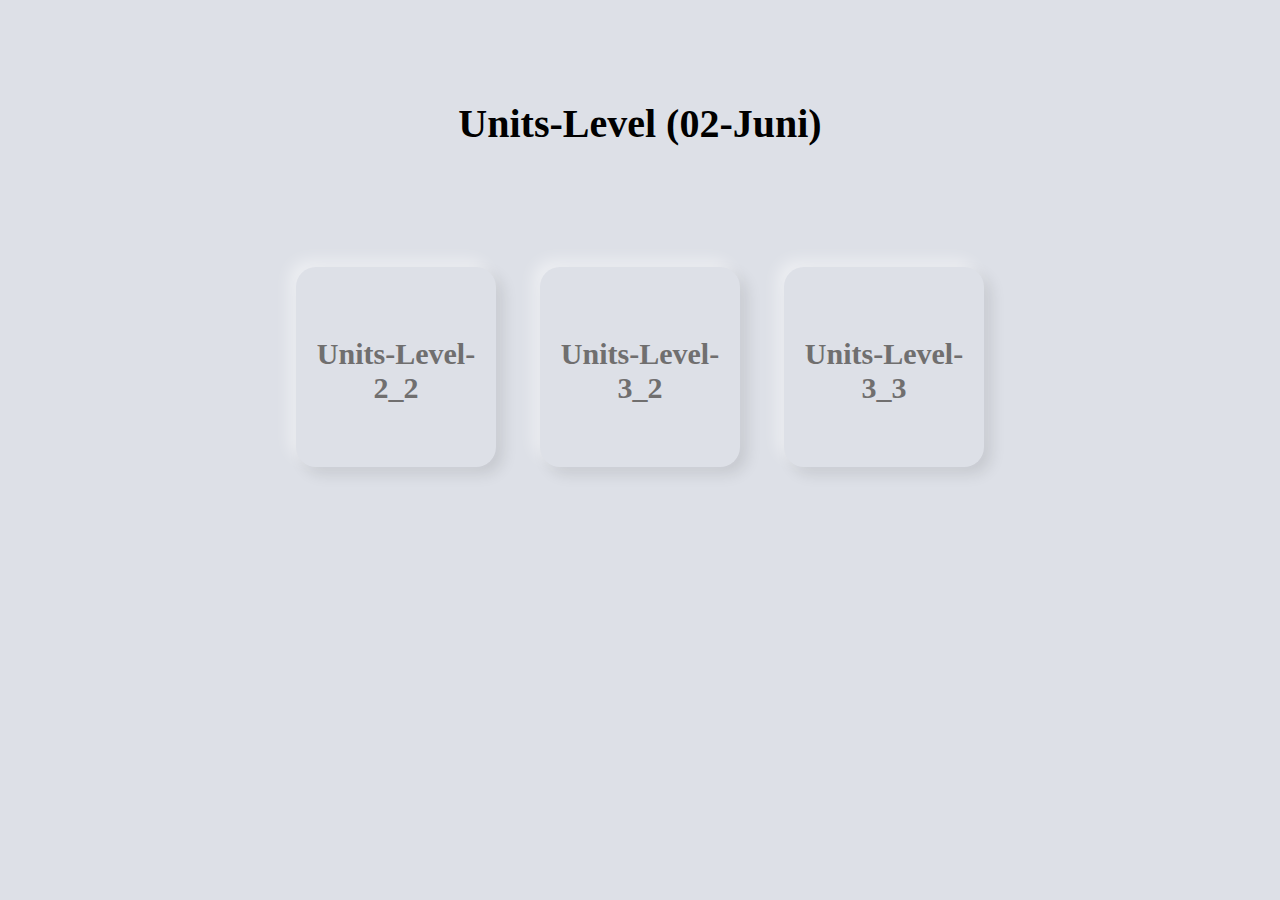
<file: index.html>
<!DOCTYPE html>
<html lang="en">
<head>
    <meta charset="UTF-8">
    <meta http-equiv="X-UA-Compatible" content="IE=edge">
    <meta name="viewport" content="width=device-width, initial-scale=1.0">
    <link rel="stylesheet" href="./assets/css/style.css">
    <title>Document</title>
</head>
<body>
    <p>Units-Level (02-Juni)</p>
    <div><a href="./assets/html/index-2_2.html">Units-Level-2_2</a></div>
    <div><a href="./assets/html/index-3_2.html">Units-Level-3_2</a></div>
    <div><a href="./assets/html/index-3_3.html">Units-Level-3_3</a></div>
</body>
</html>
</file>
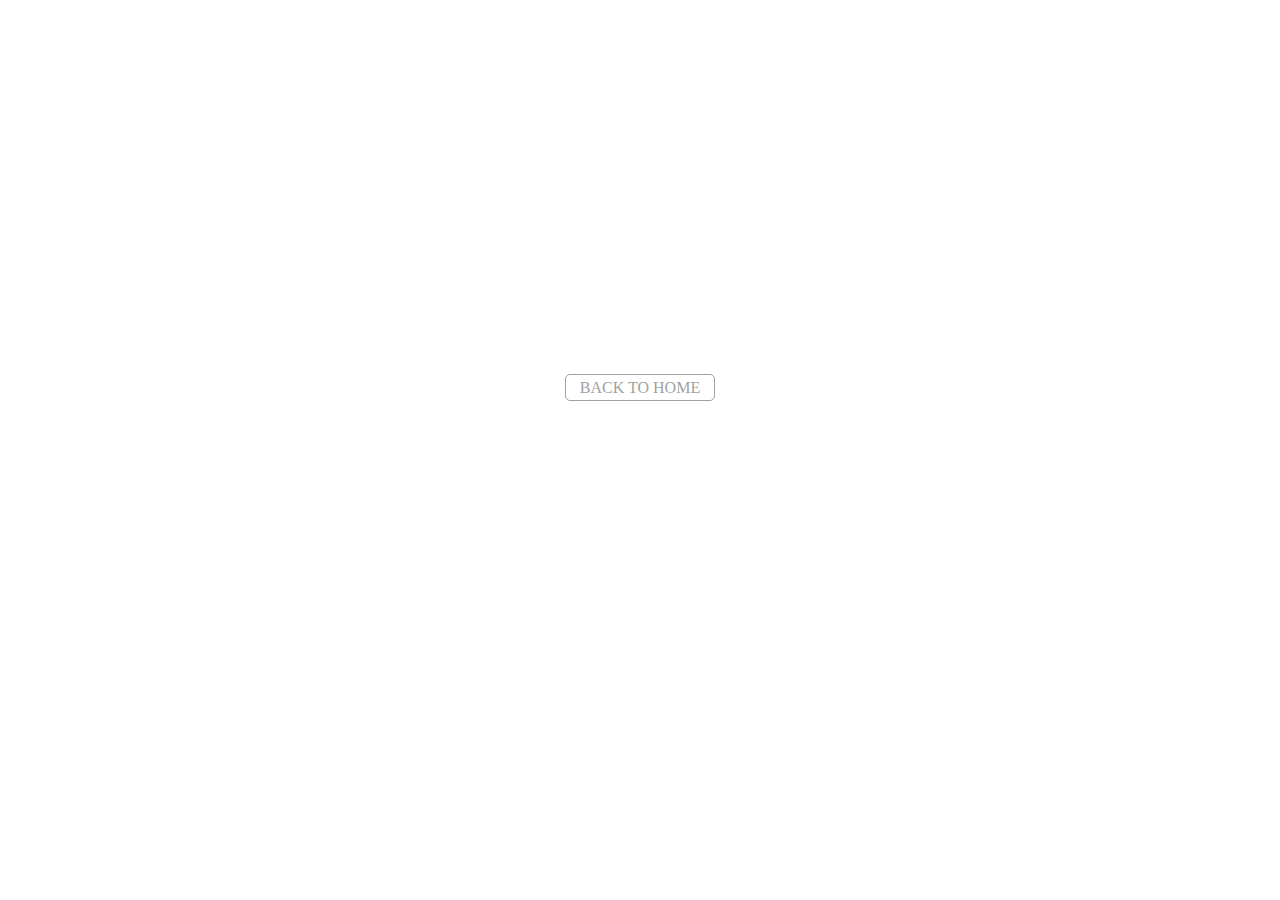
<file: assets/html/index-2_2.html>
<!DOCTYPE html>
<html lang="en">
<head>
    <meta charset="UTF-8">
    <meta http-equiv="X-UA-Compatible" content="IE=edge">
    <meta name="viewport" content="width=device-width, initial-scale=1.0">
    <link rel="stylesheet" href="../css/style-2_2.css">
    <title>Document</title>
</head>
<body>
    <main>
        <p>First, solve the problem. Than, write <br>
        the code. <br>
        (John Johnson)
        </p>
        <div><a href="../../index.html">BACK TO HOME</a></div>
    </main>
</body>
</html>
</file>
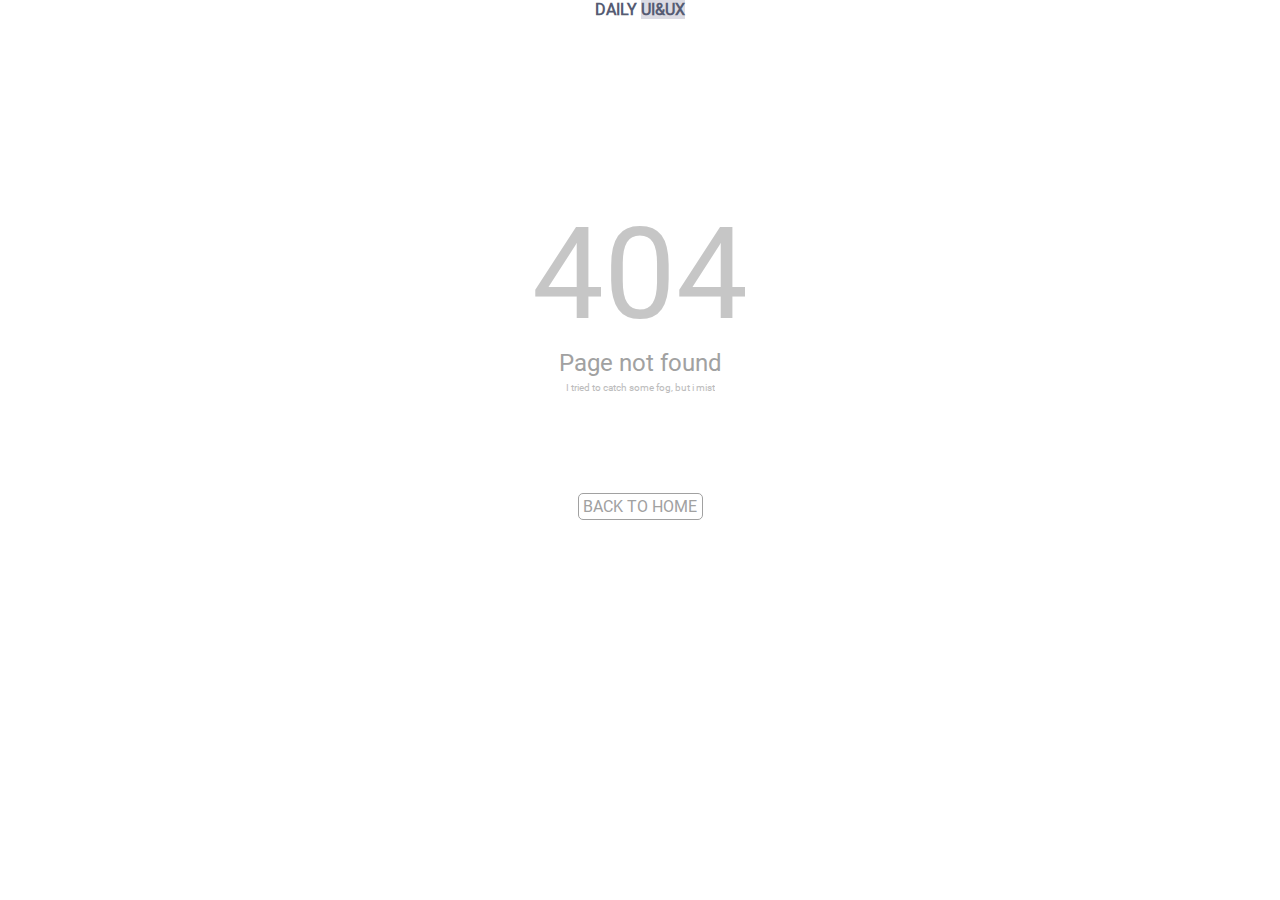
<file: assets/html/index-3_2.html>
<!DOCTYPE html>
<html lang="en">
<head>
    <meta charset="UTF-8">
    <meta http-equiv="X-UA-Compatible" content="IE=edge">
    <meta name="viewport" content="width=device-width, initial-scale=1.0">
    <link rel="stylesheet" href="../css/style-3_2.css">
    <title>Document</title>
</head>
<body>
    <h2>DAILY <span>UI&UX</span></h2>
    <main>
        <p class="Eror404">404</p>
        <p class="title">Page not found</p>
        <p class="info">I tried to catch some fog, but i mist</p>
        <a href="../../index.html">BACK TO HOME</a>
    </main>
</body>
</html>
</file>
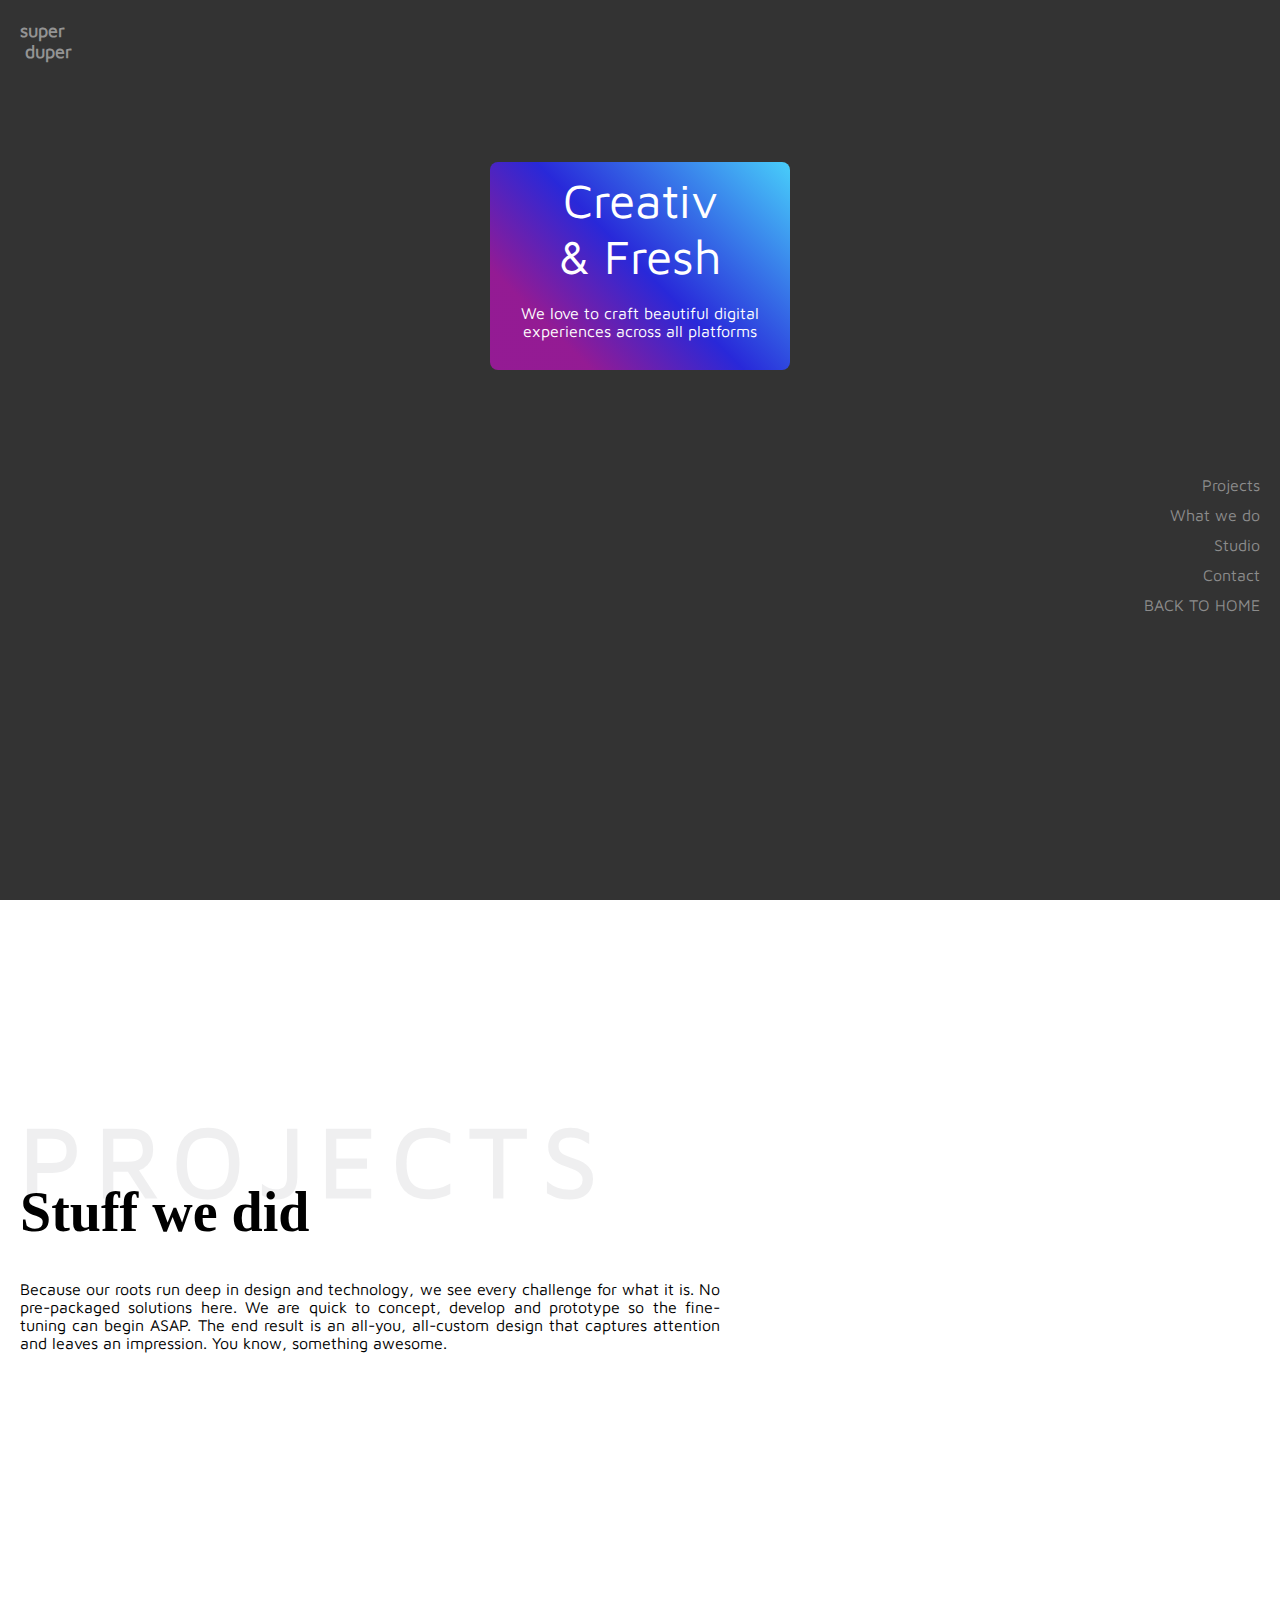
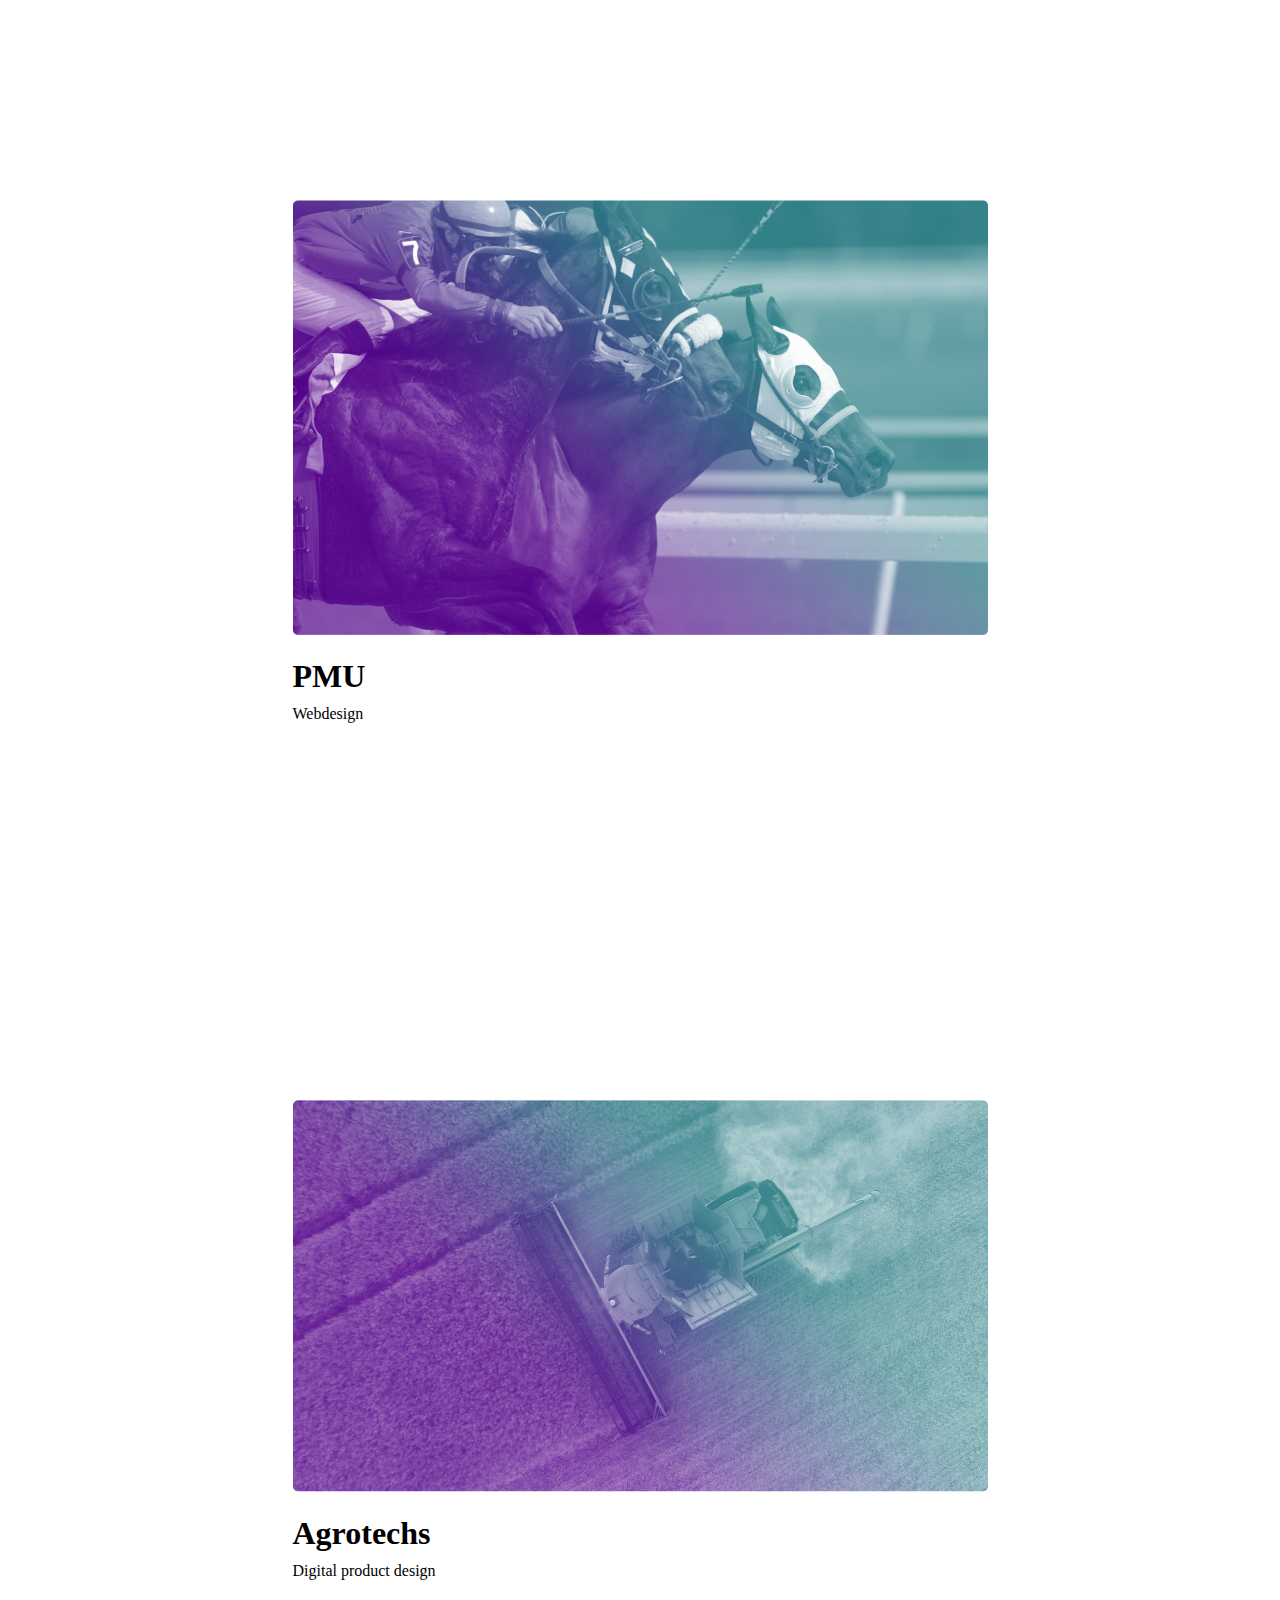
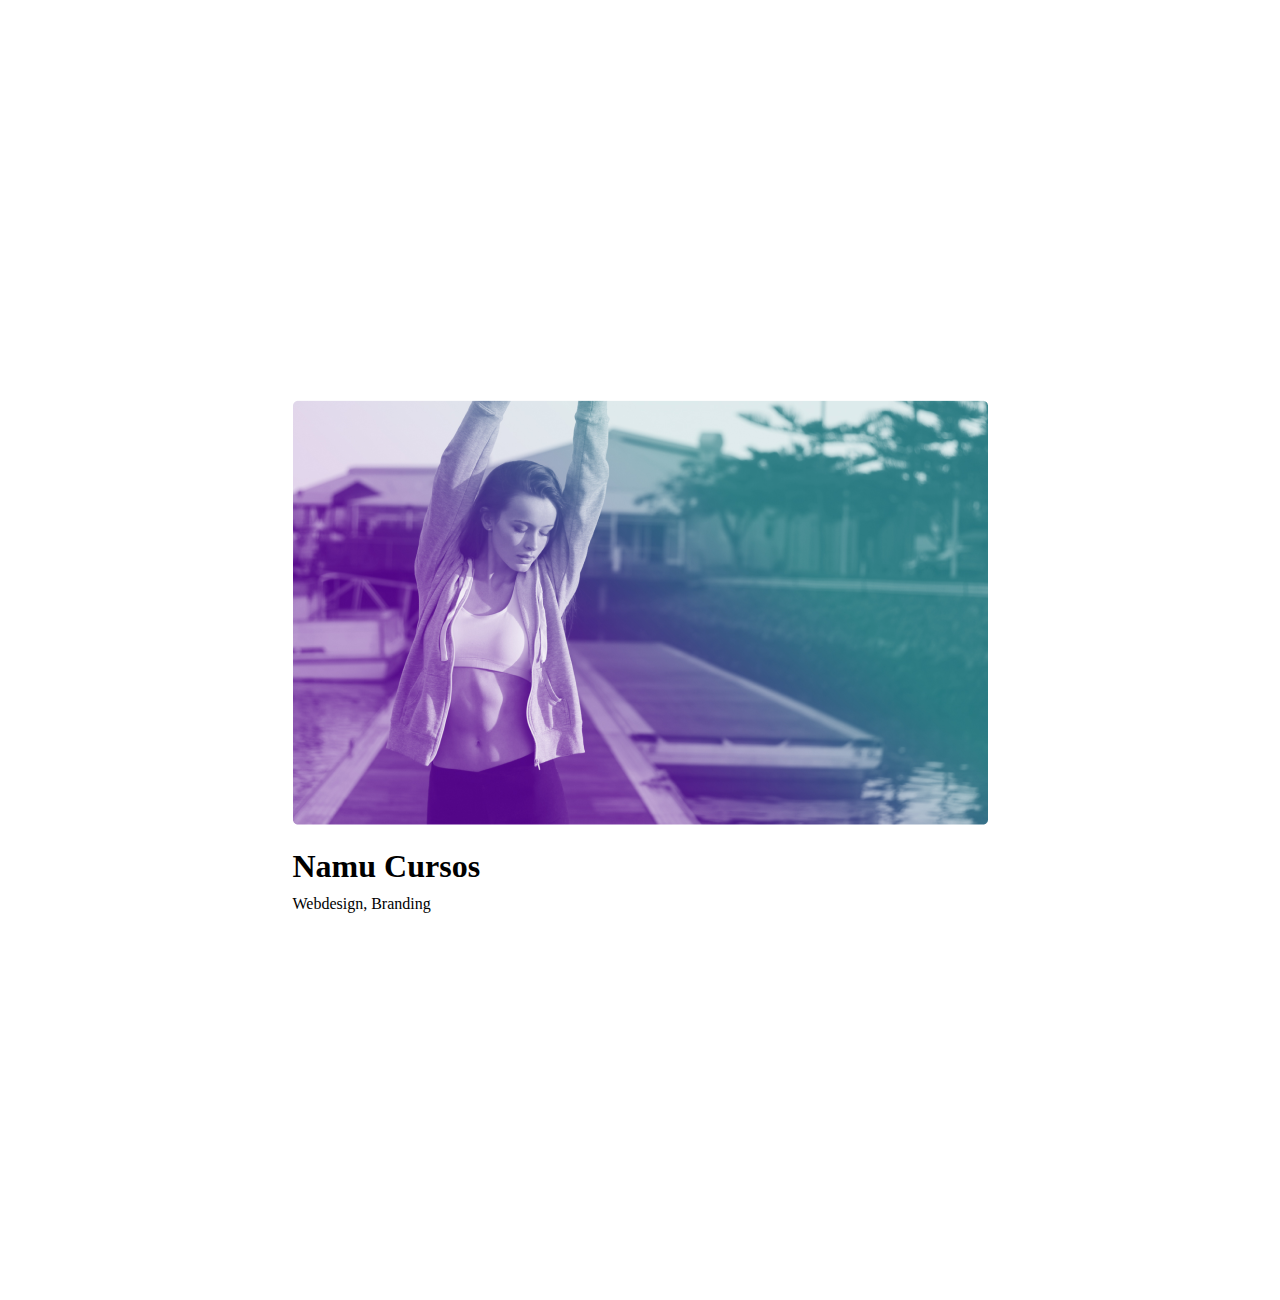
<file: assets/html/index-3_3.html>
<!DOCTYPE html>
<html lang="en">
<head>
    <meta charset="UTF-8">
    <meta http-equiv="X-UA-Compatible" content="IE=edge">
    <meta name="viewport" content="width=device-width, initial-scale=1.0">
    <link rel="stylesheet" href="../css/style-3_3.css">
    <title>Document</title>
</head>
<body>
    <header class="header">
        <p class="logo">super <span>duper</span></p>
        <div class="box">
            <h2 class="box_title">
                <p>Creativ</p>
                <p>& Fresh</p>
            </h2>
            <p class="box_text">We love to craft beautiful digital 
                experiences across all platforms
            </p>
        </div>
        <ul class="header_list">
            <li>Projects</li>
            <li>What we do</li>
            <li>Studio</li>
            <li>Contact</li>
            <li><a href="../../index.html">BACK TO HOME</a></li>
        </ul>
    </header>
    <section class="section">
        <article class="article_title">
            <p class="projects">PROJECTS</p>
            <p class="section_title">Stuff we did</p>
            <p class="section_text">Because our roots run deep in design and technology, we see every challenge for what it is. No pre-packaged solutions here. We are quick to concept, develop and prototype so the fine-tuning can begin ASAP. The end result is an all-you, all-custom design that captures attention and leaves an impression. You know, something awesome.</p>
        </article>
        <article class="article_img">
            <img src="../image/bild1.jpg.png" alt="">
            <p class="img_title">PMU</p>
            <p class="img_text">Webdesign</p>
        </article>
        <article class="article_img">
            <img src="../image/bild2.jpg.png" alt="">
            <p class="img_title">Agrotechs</p>
            <p class="img_text">Digital product design</p>
        </article>
        <article class="article_img">
            <img src="../image/bild3.jpg.png" alt="">
            <p class="img_title">Namu Cursos</p>
            <p class="img_text">Webdesign, Branding</p>
        </article>
        
    </section>
</body>
</html>
</file>
<file: assets/css/style.css>
*{
    margin: 0;
    padding: 0;
    box-sizing: border-box;
}

body{
    background-color: #DDE0E7;
    text-align: center;
}

p{
    margin-top: 100px;
    font-size: 40px;
    font-weight: 700;
    font-family: Times;
}

div{
    display: inline-block;
    width: 200px;
    height: 200px;
    border-radius: 20px;
    box-shadow: -7px -7px 15px rgba(255, 255, 255, 0.469), 7px 7px 15px rgba(4, 4, 4, 0.104);
    text-align: center;
    margin: 120px 20px;   
}

div:visited{
    box-shadow: inset -7px -7px 15px rgba(255, 255, 255, 0.238), inset 7px 7px 15px rgba(70, 70, 70, 0.12);
}

div:active{
    box-shadow: inset -7px -7px 15px rgba(255, 255, 255, 0.238), inset 7px 7px 15px rgba(70, 70, 70, 0.12);
}

a{
    display: inline-block;
    text-decoration: none;
    margin-top: 70px;
    font-weight: 700;
    font-size: 30px;
    color: rgb(112, 111, 111); 
}

a:hover{
    color: rgb(208, 168, 37);
}
</file>
<file: assets/css/style-2_2.css>
*{
    margin: 0;
    padding: 0;
    box-sizing: border-box;
}

body{
    background-image: url('https://images.unsplash.com/photo-1555066931-4365d14bab8c?ixlib=rb-4.0.3&ixid=M3wxMjA3fDB8MHxwaG90by1wYWdlfHx8fGVufDB8fHx8fA%3D%3D&auto=format&fit=crop&w=1170&q=80');
    width: 100%;
    max-height: 100vh;
    background-size: cover;
    background-repeat: no-repeat;
}

p{
    background-color: rgba(255, 255, 255, 0.255);
    color: rgb(255, 255, 255);
    text-align: center;
    width: 60vw;
    font-size: 50px;
    margin: 100px 20vw;
}

div{
    text-align: center;
}

a{
    text-decoration: none;
    color: #a1a1a1;
    border: 1px solid #a1a1a1;
    display: inline-block;
    border-radius: 5px;
    width: 150px;
    line-height: 25px;
}

a:hover{
    color: white;
}
</file>
<file: assets/css/style-3_2.css>
@font-face {
    font-family: 'roboto';
    src: url('../font/Roboto-Regular.ttf');
}

*{
    margin: 0;
    padding: 0;
    box-sizing: border-box;
}

body{
    background-image: url('https://images.unsplash.com/photo-1486184885347-1464b5f10296?ixlib=rb-4.0.3&ixid=M3wxMjA3fDB8MHxwaG90by1wYWdlfHx8fGVufDB8fHx8fA%3D%3D&auto=format&fit=crop&w=1168&q=80');
    background-size: cover;
    text-align: center;
    font-family: 'roboto';
    background-repeat: no-repeat;
}

h2{
    color: #565C73;
    font-size: 1rem;
}

span{
    background-color: #DBDBE3;
}

main{
    color: #a1a1a1;
    margin: 20vh;
}

.Eror404{
    font-size: 8rem;
    opacity: 0.6;
}

.title{
    font-size: 1.5rem;
}

.info{
    font-size: 0.6rem;
    opacity: 0.7;
    margin-top: 5px;
}

a{
    text-decoration: none;
    color: #a1a1a1;
    border: 1px solid #a1a1a1;
    margin-top: 100px;
    display: inline-block;
    border-radius: 5px;
    width: 125px;
    line-height: 25px;
}
</file>
<file: assets/css/style-3_3.css>
@font-face {
    font-family: 'GildaDisplay';
    src: url('../font/GildaDisplay-Regular.ttf');
}

@font-face {
    font-family: 'MavenPro';
    src: url('../font/MavenPro-Regular.ttf');
}

*{
    margin: 0;
    padding: 0;
    box-sizing: border-box;
    font-family: 'MavenPro';
}

.header{
    background-color: #333333;
    height: 100vh;
    padding: 20px;
}

.logo{
    color: #949494;
    width: 75px;
    font-size: 18px;
    font-weight: bold;
}

span{
    padding-left: 5px;
}

.box{
    margin: 100px auto;
    width: 300px;
    text-align: center;
    background: linear-gradient(45deg, rgba(255, 0, 255, 0.475) 20%, rgba(39, 39, 240, 0.88) 50%, #48CEFA 100%);
    border-radius: 8px;
    color: white;
    padding: 10px;
}

.box:hover{
    background: linear-gradient(45deg, #48CEFA 20%, rgba(39, 39, 240, 0.88) 50%, rgba(255, 0, 255, 0.475) 100%);

}

.box_title{
    font-size: 48px;
    font-family: 'GildaDisplay';
    font-weight: 100;
}

.box_text{
    margin: 20px;
}

.header_list{
    color: #8C8C8C;
    text-align: right;
}

.header_list li{
    list-style: none;
    line-height: 30px;
}

a{
    text-decoration: none;
    color: #8C8C8C;
}

a:hover{
    color: white;
}

.header_list li:hover{
    color: white;
}

.article_title{
    height: 100vh;
    padding-left: 20px;
    position: relative;
    text-align: left;
    padding-top: 200px;
}

.projects{
    position: absolute;
    color: #26283413;
    font-size: 100px;
    font-weight: bolder;
    width: 50vw;
    letter-spacing: 15px;
    font-family: 'MavenPro';
}

.section_title{
    position: absolute;
    font-size: 56px;
    font-weight: 700;
    top: 280px;
    font-family: Times;
}

.section_text{
    position: absolute;
    top: 380px;
    width: 700px;
    font-family: 'MavenPro';
    text-align: justify;
}

.article_img{
    width: 695px;
    height: 100vh;
    margin-left: auto;
    margin-right: auto;
}

.article_img:nth-of-type(1){
    margin-top: 500px;
}

.img_title{
    font-size: 32px;
    font-weight: 700;
    font-family: Times;
    margin-top: 20px;
}

.img_text{
    font-family: Times;
    margin-top: 10px;
}
</file>
